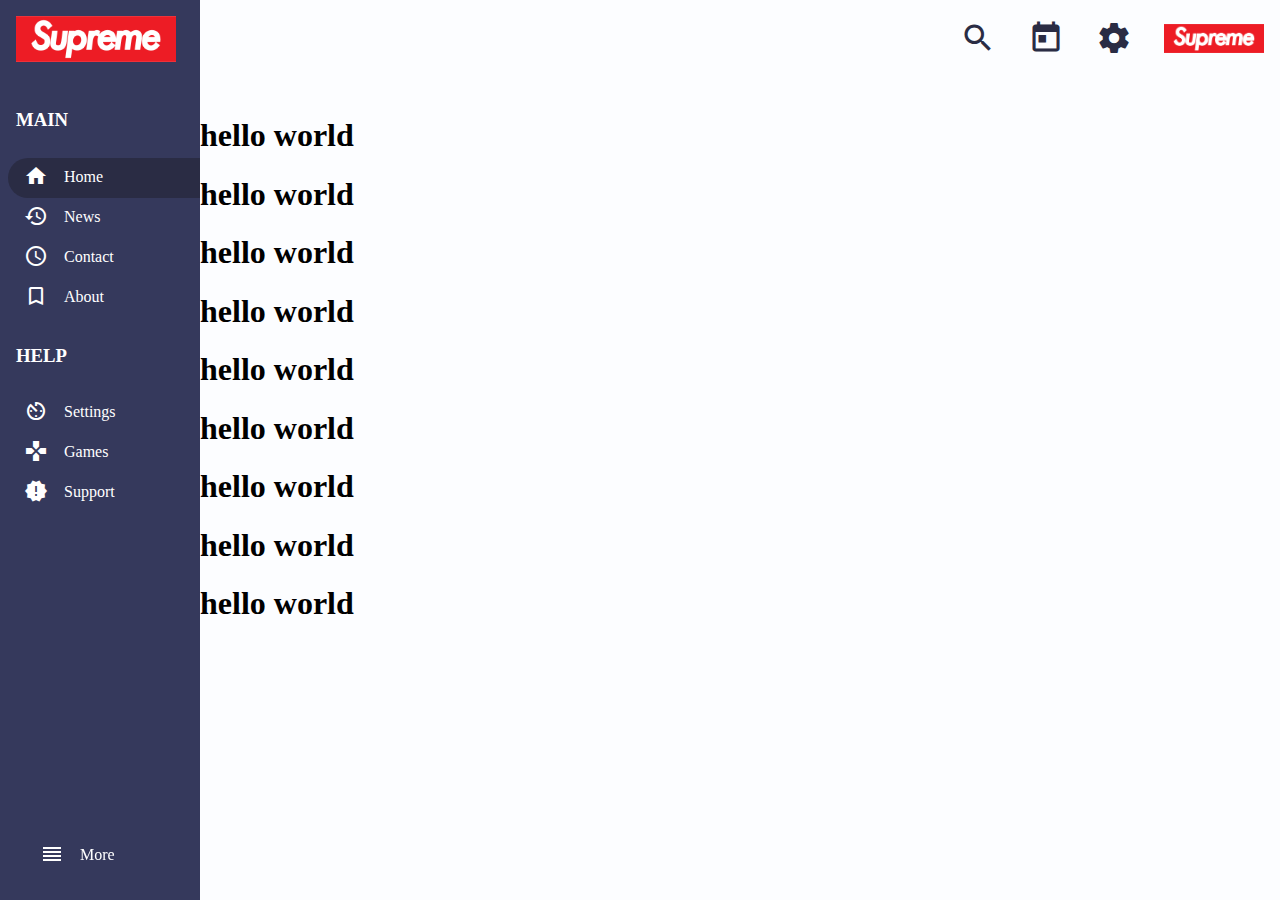
<file: index.html>
<!DOCTYPE html>
<html lang="en">
<head>
    <meta charset="UTF-8">
    <link rel="stylesheet" type="text/css" href="script/sass/custom.css">
    <link rel="stylesheet" type="text/css" href="script/css/materialIcon.css">
    <link href="https://fonts.googleapis.com/icon?family=Material+Icons"
          rel="stylesheet">
    <title>Dashboard</title>
</head>
<body>

<div id="navbar">
    <li><a href="#"><img src="assert/img/logo.png" width="100px"></a></li>
    <li><a href="#"><i class="material-icons md-36">settings</i></a></li>
    <li><a href="#"><i class="material-icons md-36">today</i></a></li>
    <li><a href="#"><i class="material-icons md-36">search</i></a></li>
</div>
<div id="slidebar">
    <span><img src="assert/img/logo.png"></span>
    <h3>MAIN</h3>
    <li><a href="#" class="active"><i class="material-icons">home</i>Home</a></li>
    <li><a href="#"><i class="material-icons">restore</i>News</a></li>
    <li><a href="#"><i class="material-icons">schedule</i>Contact</a></li>
    <li><a href="#"><i class="material-icons">turned_in_not</i>About</a></li>
    <li></li>
    <h3>HELP</h3>
    <li><a href="#"><i class="material-icons">av_timer</i>Settings</a></li>
    <li><a href="#"><i class="material-icons">games</i>Games</a></li>
    <li><a href="#"><i class="material-icons">new_releases</i>Support</a></li>

    <a class="bottom"><i class="material-icons">reorder</i>More</a>
</div>


<h1>hello world</h1>
<h1>hello world</h1>

<h1>hello world</h1>
<h1>hello world</h1>
<h1>hello world</h1>
<h1>hello world</h1>
<h1>hello world</h1>
<h1>hello world</h1>
<h1>hello world</h1>
</body>
</html>
</file>
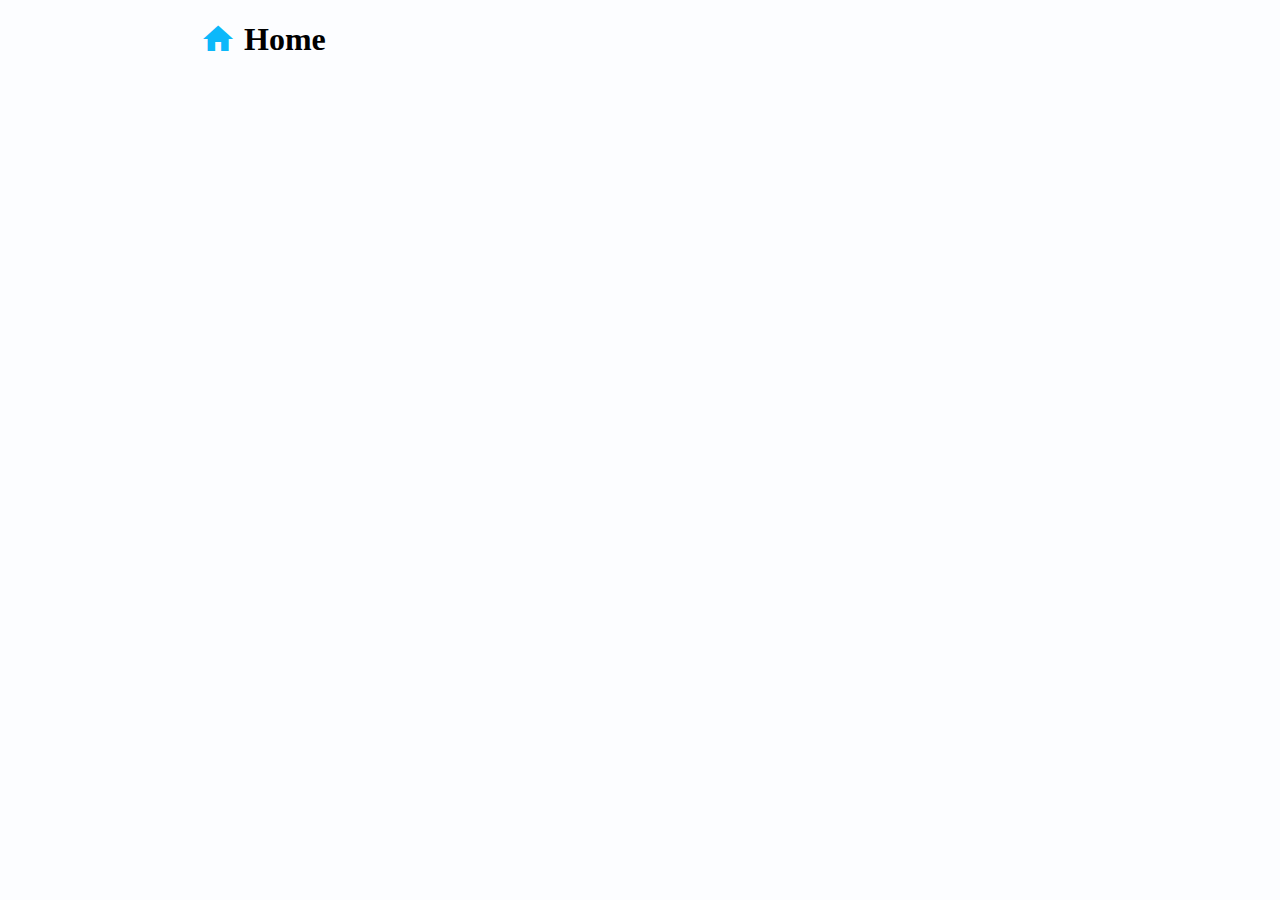
<file: nav_slider_bar/navbar.html>
<!DOCTYPE html>
<html lang="en">
<head>
    <meta charset="UTF-8">
    <link rel="stylesheet" type="text/css" href="../script/sass/custom.css">
    <link rel="stylesheet" type="text/css" href="../script/css/materialIcon.css">
    <link href="https://fonts.googleapis.com/icon?family=Material+Icons"
          rel="stylesheet">
</head>
<body>
<div id="navbar">
    <h1 class="left"><i class="material-icons md-36" style="color: #0bb8fa;">home</i> Home</h1>
    <li><a href="#"><img src="../assert/img/logo.png" width="90px"></a></li>
    <li><a href="#"><i class="material-icons md-36">settings</i></a></li>
    <li><a href="#"><i class="material-icons md-36">today</i></a></li>
    <li><a href="#"><i class="material-icons md-36">search</i></a></li>
</div>
</body>
</html>
</file>
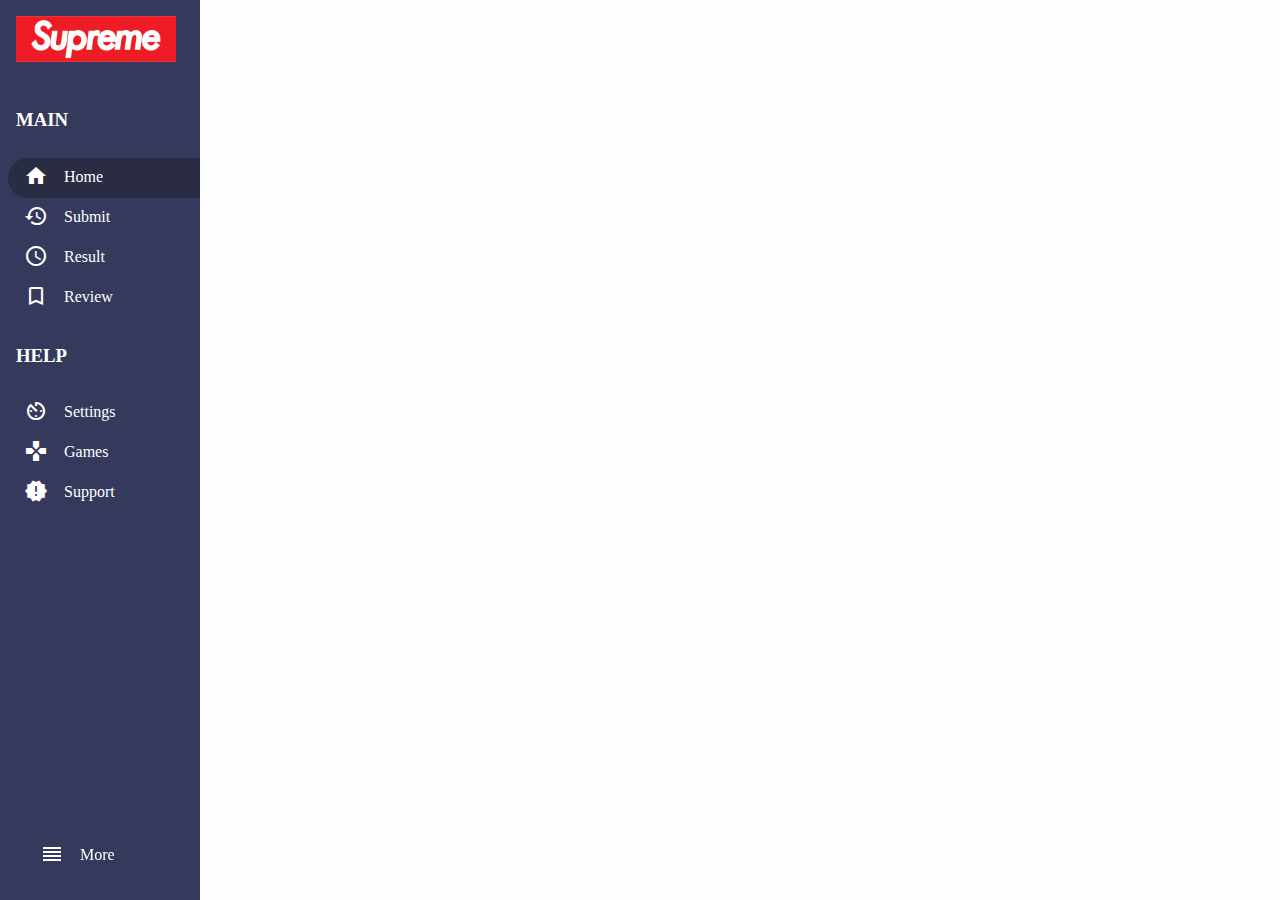
<file: nav_slider_bar/slider.html>
<!DOCTYPE html>
<html lang="en">
<head>
    <meta charset="UTF-8">
    <link rel="stylesheet" type="text/css" href="../script/sass/custom.css">
    <link rel="stylesheet" type="text/css" href="../script/css/materialIcon.css">
    <link href="https://fonts.googleapis.com/icon?family=Material+Icons"
          rel="stylesheet">
</head>
<body>
<div id="slidebar">
    <span><img src="../assert/img/logo.png"></span>
    <h3>MAIN</h3>
    <li><a href="../index.php" class="active"><i class="material-icons">home</i>Home</a></li>
    <li><a href="../mainpages/submit.php"><i class="material-icons">restore</i>Submit</a></li>
    <li><a href="../mainpages/result.php"><i class="material-icons">schedule</i>Result</a></li>
    <li><a href="#"><i class="material-icons">turned_in_not</i>Review</a></li>
    <li></li>
    <h3>HELP</h3>
    <li><a href="#"><i class="material-icons">av_timer</i>Settings</a></li>
    <li><a href="#"><i class="material-icons">games</i>Games</a></li>
    <li><a href="#"><i class="material-icons">new_releases</i>Support</a></li>
    <a class="bottom"><i class="material-icons">reorder</i>More</a>
</div>

</body>
</html>
</file>
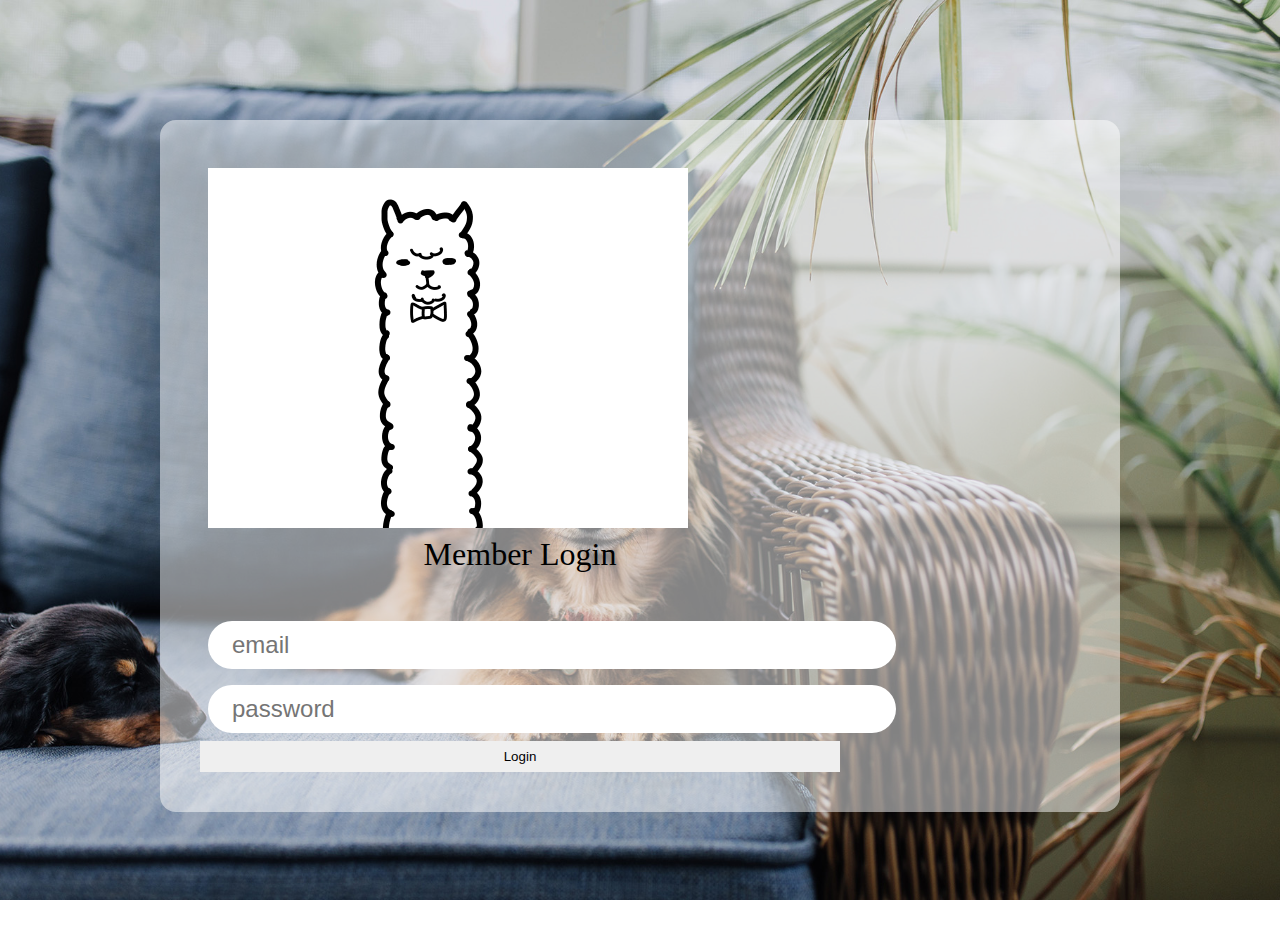
<file: signin_signup/signin.html>
<!DOCTYPE html>
<html lang="en">
<head>
    <meta charset="UTF-8">
    <link rel="stylesheet" type="text/css" href="../script/sass/login.css">
    <link rel="stylesheet" type="text/css" href="../script/css/materialIcon.css">
    <title>My dashboard sign in</title>
    <link href="https://fonts.googleapis.com/icon?family=Material+Icons"
          rel="stylesheet">
</head>
<body>

<div class="loginbox">
    <img class="loginimg" src="login/img/leftimg1.gif">
<form class="loginform">
    <span class="boxtitle">Member Login</span>

    <input class="logininput" type="text" placeholder="email">
    <input class="logininput" type="text" placeholder="password">
    <button class="loginbtn">Login</button>


</form>
</div>
</body>
</html>
</file>
<file: script/sass/custom.css>
body {
  background-color: #FCFDFF;
  margin-left: 200px;
  padding: 0;
  margin-top: 0;
  margin-right: 0; }

#barmodel, #navbar, #slidebar {
  list-style-type: none;
  margin: 0;
  padding: 0;
  position: fixed;
  overflow: auto;
  top: 0;
  left: 0; }
  #barmodel .iconcolor i, #navbar .iconcolor i, #slidebar .iconcolor i, #slidebar li a:hover i, #slidebar .bottom:hover i {
    color: #0bb8fa; }
  #barmodel .iconmargin i, #navbar .iconmargin i, #slidebar .iconmargin i, #barmodel #slidebar li a i, #slidebar li #barmodel a i, #navbar #slidebar li a i, #slidebar li #navbar a i, #slidebar li a i, #slidebar .bottom i {
    margin-right: 16px; }

#navbar {
  background-color: #FCFDFF;
  position: relative;
  width: 100%;
  height: 96px; }
  #navbar a {
    display: block;
    color: #2A2C44;
    text-decoration: none; }
    #navbar a i, #navbar a img {
      padding: 24px 16px;
      float: right; }
      #navbar a i:hover, #navbar a img:hover {
        background: #0bb8fa;
        color: #FFFFFF; }

#slidebar {
  width: 200px;
  background-color: #35395C;
  height: 100%; }
  #slidebar span img {
    width: 160px;
    padding: 16px; }
  #slidebar li a {
    display: block;
    color: #FFFFFF;
    margin-left: 8px;
    padding: 8px 16px;
    text-decoration: none; }
    #slidebar li a.active, #slidebar li a:hover {
      background-color: #2A2C44;
      color: #FFFFFF;
      border-radius: 40px 0 0 40px; }
  #slidebar .bottom {
    color: #FFFFFF;
    margin: 24px;
    padding: 8px 16px;
    position: fixed;
    display: block;
    bottom: 0;
    overflow: auto; }
    #slidebar .bottom:hover {
      background-color: #2A2C44;
      color: #FFFFFF;
      border-radius: 40px; }
  #slidebar h1, #slidebar h2, #slidebar h3, #slidebar h4 {
    margin-left: 8px;
    padding: 8px;
    color: #FFFFFF; }

/*# sourceMappingURL=custom.css.map */
</file>
<file: script/css/materialIcon.css>
.material-icons {
    font-family: 'Material Icons';
    font-weight: normal;
    font-style: normal;
    font-size: 24px;  /* Preferred icon size */
    display: inline-block;
    line-height: inherit;
    vertical-align: middle;
    transform: translateY(-.1em);
    text-transform: none;
    letter-spacing: normal;
    word-wrap: normal;
    white-space: nowrap;
    direction: ltr;


    /* Support for all WebKit browsers. */
    -webkit-font-smoothing: antialiased;
    /* Support for Safari and Chrome. */
    text-rendering: optimizeLegibility;

    /* Support for Firefox. */
    -moz-osx-font-smoothing: grayscale;

    /* Support for IE. */
    font-feature-settings: 'liga';
}
/* Rules for sizing the icon. */
.material-icons.md-18 { font-size: 18px; }
.material-icons.md-24 { font-size: 24px; }
.material-icons.md-36 { font-size: 36px; }
.material-icons.md-48 { font-size: 48px; }

/* Rules for using icons as black on a light background. */
.material-icons.md-dark { color: rgba(0, 0, 0, 0.54); }
.material-icons.md-dark.md-inactive { color: rgba(0, 0, 0, 0.26); }

/* Rules for using icons as white on a dark background. */
.material-icons.md-light { color: rgba(255, 255, 255, 1); }
.material-icons.md-light.md-inactive { color: rgba(255, 255, 255, 0.3); }
</file>
<file: script/sass/login.css>
body {
  background: url("../../signin_signup/login/img/background1.jpg") no-repeat center fixed;
  background-size: cover; }

.boxcontainer {
  width: 100%; }

* {
  border: 0;
  padding: 0;
  margin: 0; }

.loginform {
  width: 640px; }

.loginbox {
  margin: 120px 160px;
  border-radius: 16px;
  background: rgba(255, 255, 255, 0.5);
  padding: 40px;
  display: -webkit-box;
  display: -webkit-flex;
  display: -moz-box;
  display: -ms-flexbox;
  display: flex;
  flex-wrap: wrap;
  justify-content: space-between; }

.loginimg {
  padding: 8px;
  display: block; }

.logininput {
  font-size: 24px;
  border-radius: 40px;
  height: 32px;
  padding: 8px 24px;
  margin: 8px 8px;
  justify-content: center;
  display: inline-block;
  width: 100%; }
  .logininput:focus {
    outline: none; }

.loginbtn {
  padding: 8px;
  display: block;
  width: 100%; }

.boxtitle {
  display: block;
  text-align: center;
  font-size: 32px;
  margin-bottom: 40px; }

/*# sourceMappingURL=login.css.map */
</file>
